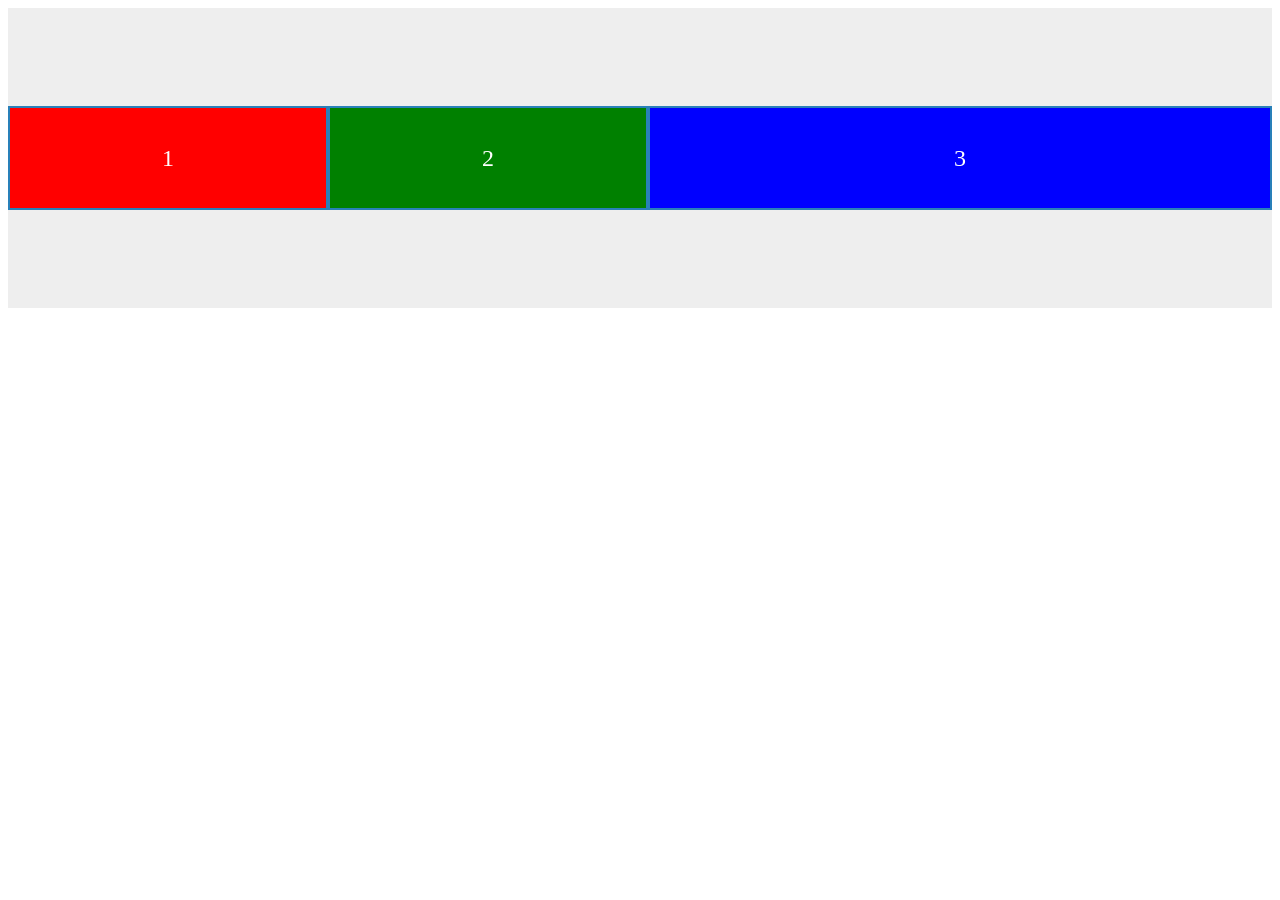
<file: layout-practice.html>
<!DOCTYPE html>
<html lang="en">
<head>
    <meta charset="UTF-8">
    <meta name="viewport" content="width=device-width, initial-scale=1.0">
    <title>Flex 练习</title>
    <style>
        .box {
            height: 100px;
            background-color: #3498db;
            border: 2px solid #2980b9;
            color: white;
            font-size: 24px;

            line-height: 100px;
            text-align: center;
        }

        .container {
            background-color: #eee;
            height: 300px;
            display: flex;
            align-items: center;
        }

        .box-1 {
            background-color: red;
            flex-grow: 1;
        }

        .box-2 {
            background-color: green;
            flex-grow: 1;
        }

        .box-3 {
            background-color: blue;
            flex-grow: 2;
        }
    </style>
</head>
<body>

    <div class="container">
        <div class="box box-1">1</div>
        <div class="box box-2">2</div>
        <div class="box box-3">3</div>
    </div>

</body>
</html>
</file>
